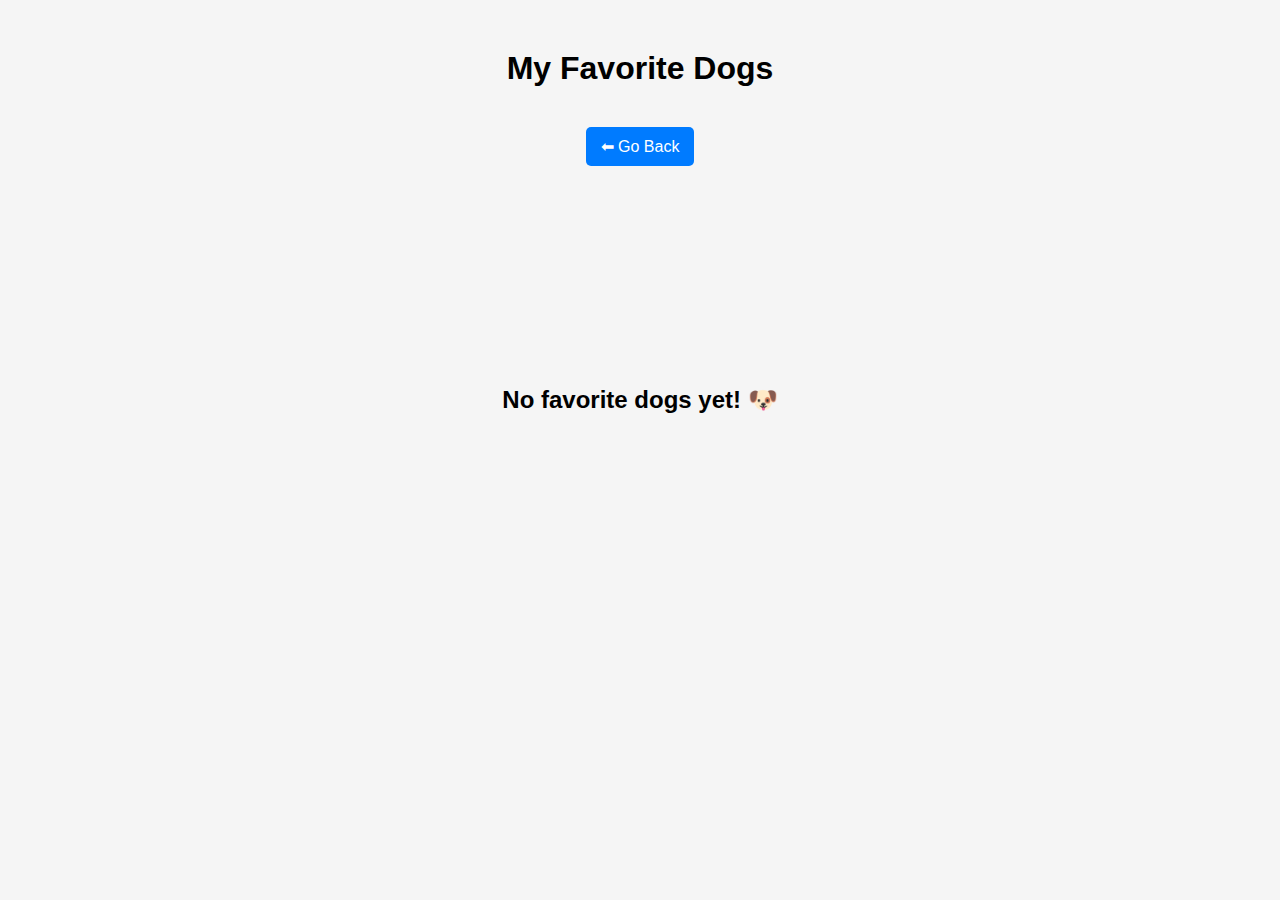
<file: favorites.html>
<!DOCTYPE html>
<html lang="en">
<head>
    <meta charset="UTF-8">
    <meta name="viewport" content="width=device-width, initial-scale=1.0">
    <link rel="stylesheet" href="https://cdnjs.cloudflare.com/ajax/libs/font-awesome/6.7.2/css/all.min.css">
    <link rel="stylesheet" href="favorites.css">
    <title>My Favorite Dogs</title>
</head>
<body>
        <h1>My Favorite Dogs</h1>
        <div class="favoritesBox" id="favoritesBox"></div>
    
    <script src="favorites.js"></script>
</body>
</html>
</file>
<file: favorites.css>
* {
    margin: 0;
    padding: 0;
    box-sizing: border-box;
    font-family: Arial, sans-serif;
}

body {
    background-color: #f5f5f5;
    text-align: center;
}

h1 {
    margin: 50px 0;
    font-size: 2rem;
    margin-bottom: 20px;
}

.favoritesBox {
    display: flex;
    flex-wrap: wrap;
    justify-content: center;
    gap: 20px;
}

.card {
    background: white;
    border-radius: 15px;
    box-shadow: 0 4px 10px rgba(0, 0, 0, 0.1);
    padding: 15px;
    width: 280px;
    text-align: center;
}

.card img {
    width: 100%;
    height: 200px;
    border-radius: 10px;
}

.card h2 {
    font-size: 1.2rem;
    margin: 15px 0;
    width: 100%;
    height: 50px;
}

.button-group {
    display: flex;
    justify-content: center;
    align-items: center;
}

.button-group button {
    background-color: #007bff;
    color: white;
    border: none;
    padding: 8px 12px;
    border-radius: 5px;
    cursor: pointer;
    font-size: 0.9rem;
    margin-bottom: 10px;

}

.button-group button:hover {
    background-color: #0056b3;
}

.delete-btn {
    background: none;
    border: none;
    font-size: 1.5rem;
    cursor: pointer;
    color: black;
}

.delete-btn:hover {
    color: red;
}
</file>
